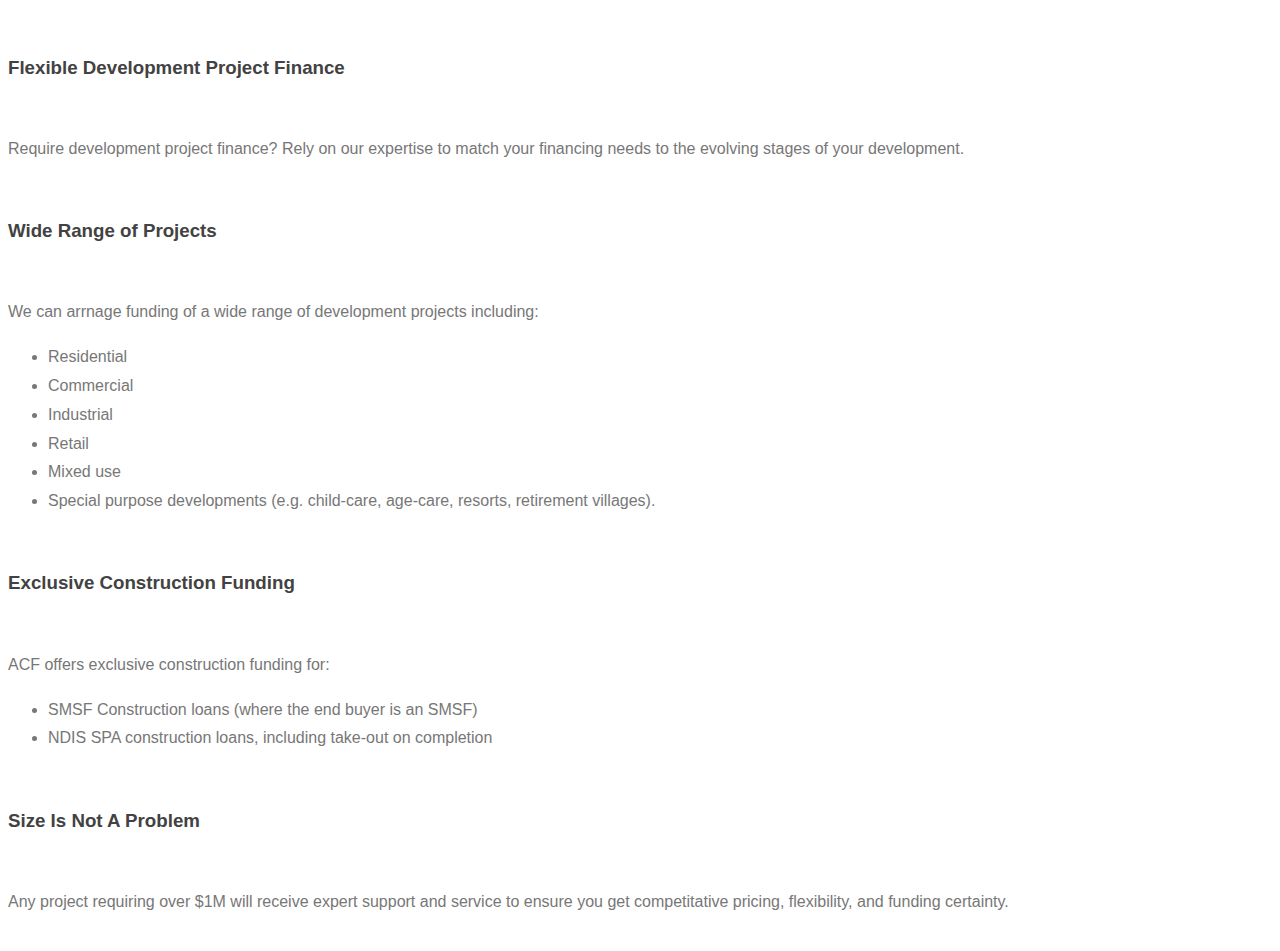
<file: Site1/test.html>
<!DOCTYPE html>
<html>
<title>W3.CSS Template</title>
<meta charset="UTF-8">
<meta name="viewport" content="width=device-width, initial-scale=1">

<link rel="stylesheet" type="text/css" href="styles/index_style.css">


<body>

<div class="w3-cell-row">

  <div class="w3-container w3-cell w3-half"> 
    <h3 class="space_2">Flexible Development Project Finance</h3>
    <p>Require development project finance? Rely on our expertise to match your financing needs to the evolving stages of your development.</p>

    <h3 class="space_2">Wide Range of Projects</h3>
    <p> We can arrnage funding of a wide range of  development projects  including:
    <ul>
      <li>Residential</li>
      <li>Commercial</li>
      <li>Industrial</li>
      <li>Retail</li>
      <li>Mixed use</li>
      <li>Special purpose developments (e.g. child-care, age-care, resorts, retirement villages).</li>
    </ul>
  </div>

  <div class="w3-container w3-cell w3-half">
    <h3 class="space_2">Exclusive Construction Funding</h3>
    <p>ACF offers exclusive construction funding for:</p> 
      <ul>
        <li>SMSF Construction loans (where the end buyer is an SMSF)</li>
        <li>NDIS SPA construction loans, including take-out on completion</li>
      </ul>
  
    <h3 class="space_2">Size Is Not A Problem</h3>
    <p>Any project requiring over $1M will receive expert support and service to ensure you get competitative pricing, flexibility, and funding certainty.</p>
  </div>
</div>


</body>
</file>
<file: Site1/styles/index_style.css>
body,h1,h2,h3,h4,h5,h6 {font-family:"Cera Pro",sans-serif;;}

h1,h2,h3, h4 {
    color: #434242;
}

body, html {
    height: 100%;
    color: #777;
    line-height: 1.8;
}




/* selected link */
a:active, a:hover, a:visited, a {
    color: black;
    text-decoration: none
}

.message {
    min-height: 150px;
    resize: vertical;
}

.back-to-top {
 
background: none;
 
margin: 0;
 
position: fixed;
 
bottom: 20%;
 
right: 20%;
 
width: 70px;
 
height: 70px;
 
z-index: 100;
 
display: none;
 
text-decoration: none;
 
color: #ffffff;

 
}
 
  
 
.back-to-top i {
 
  font-size: 60px;
 
}


.hidden_menu {
    display: none;
    
}

.extra_margin {
    padding-bottom: 25px;
}

.extra_padding2 {
    padding-bottom: 15px;
}

.space_2 {
    margin-bottom: 4%;
    margin-top: 4%;
}

.space_1 {
    margin-bottom: 7%;
    margin-top: 7%;
}


.menu_item:hover{
    color: lightgrey;  
    cursor:pointer;

}
.menu_item {
    margin-bottom: 3.5%;
    color: grey;

}

.button {
    margin-left: auto;
    margin-right: auto;
}

.info {
    width: 80%;
    margin-left: auto;
    margin-right: auto;
    /*margin-bottom: 3.5%;*/

}

/*hr { 
    display: block;
    margin-top: 0.5em;
    margin-bottom: 0.5em;
    margin-left: auto;
    margin-right: auto;
    border-style: inset;
    border-width: 1px;
}*/

.center {
    max-width: 120px;
    display: block;
    margin-left: auto;
    margin-right: auto;
    /*padding-top: 20%;*/
    width: 50%;
}

.footer-img {
    text-align: center;
    margin-top: 5%;
    background:url("images/building_small.jpg");
    /*width: 100%;*/

    position:absolute;
    left:0;
    right:0;
    background-attachment: fixed;
    /*background-repeat:     no-repeat;*/
    background-size: 100%;
    background-position:   center;
    min-height: 200px;
 

}

/* Create a Parallax Effect */
.bgimg-1, .bgimg-2, .bgimg-3 {
   /* background-attachment: fixed;*/
    background-position:   center;
    background-repeat:     no-repeat;
    /*background-size: contain;*/
    
}

/* First image (Logo. Full height) */
.bgimg-1 {
    background:url("images/building_small.jpg");
    background-attachment: fixed;
    background-repeat:     no-repeat;
    background-size: 100%;


    min-height: 80%;

}

.bgimg-2, .bgimg-3, .bgimg-4 {
    min-height: 350px;
    min-width: 400px;
}

/* Second image (Portfolio) */
.bgimg-2 {
    background-image: url("images/hands_small.jpg");
    background-size: 100%;
    background-attachment: scroll;
    
    
    /*background-size: 80%;*/
}

/* Third image (Contact) */
.bgimg-3 {
    background-image: url("images/contact_small.jpg");
}

.bgimg-4 {
    background-image: url("images/statistics_small.jpg");
}

.w3-wide {letter-spacing: 10px;}
.w3-hover-opacity {cursor: pointer;}


/* Turn off parallax scrolling for tablets and phones */
@media only screen and (max-device-width: 1024px) {
    .bgimg-1, .bgimg-2, .bgimg-3 {
        background-attachment: scroll;

    }



}
</file>
